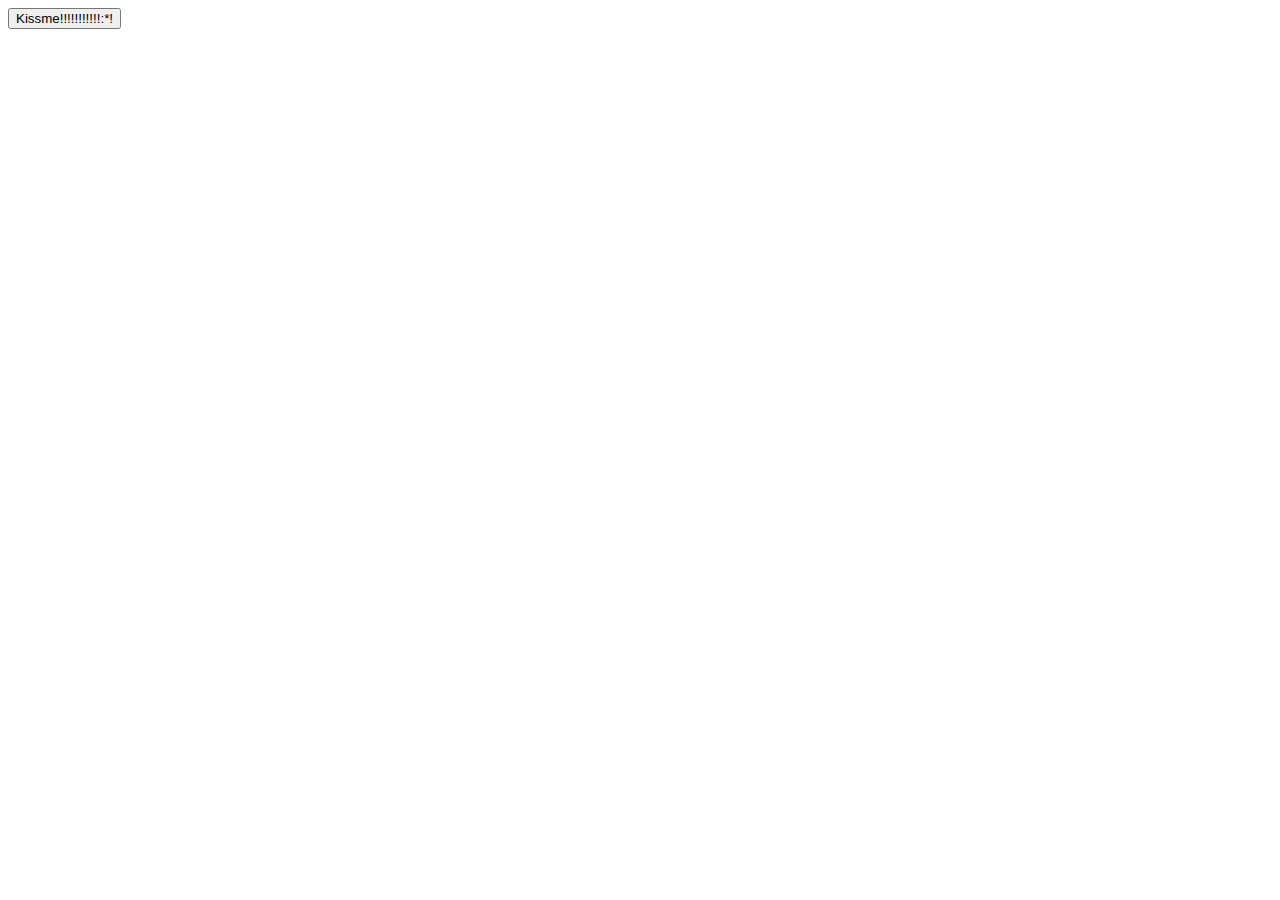
<file: Contador/index.html>
<!DOCTYPE html>
<html lang="en">
<head>
    <meta charset="UTF-8">
    <meta name="viewport" content="width=device-width, initial-scale=1.0">
    <title>Contador de click</title>
    
</head>
<body>
    <button id="btn">Kissme!!!!!!!!!!!:*!</button>

    <script src="app.js"></script>
</body>
</html>
</file>
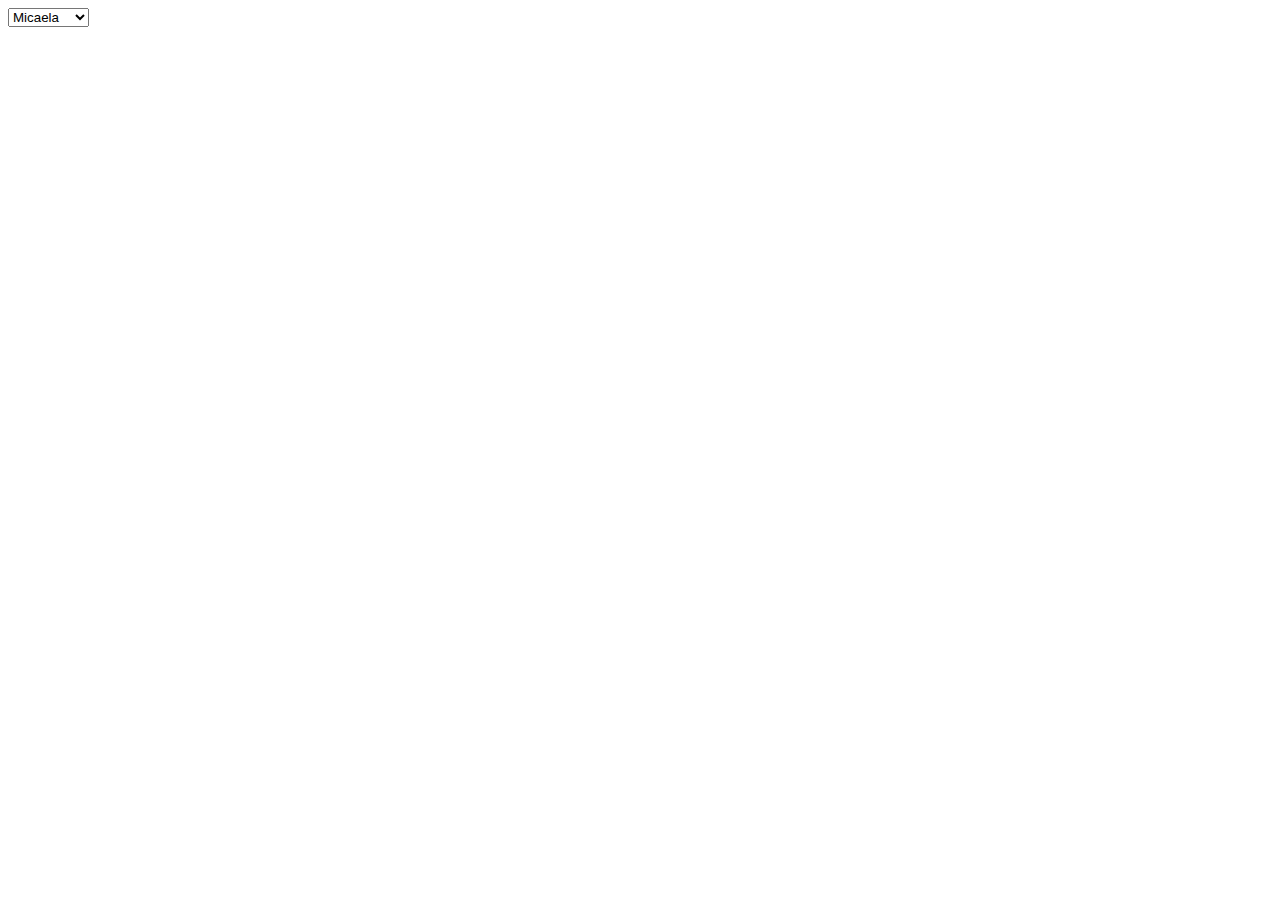
<file: ToDoApp/index.html>
<!DOCTYPE html>
<html lang="en">
<head>
    <meta charset="UTF-8">
    <meta name="viewport" content="width=device-width, initial-scale=1.0">
    <title>To Do App</title>
</head>
<body id="contenedor">
    <form class="formulario" action="">
        <select name="" id="select">
            <option value="1">Micaela</option>
            <option value="2">Ester</option>
            <option value="3">Mercedes</option>
            <option value="4">Francisco</option>
            <option value="5">Elsa</option>
            <option value="6">Agustin</option>
            <option value="7">Mario</option>
            <option value="8">Matías</option>
            <option value="9">Irene</option>
            <option value="10">Kevin</option>
        </select>
    </form>
    <div id="informacionusuario">

    </div>
    <div id="listadotareas">

    </div>
    
    <script src="assets/todoapp.js"></script>
</body>
</html>
</file>
